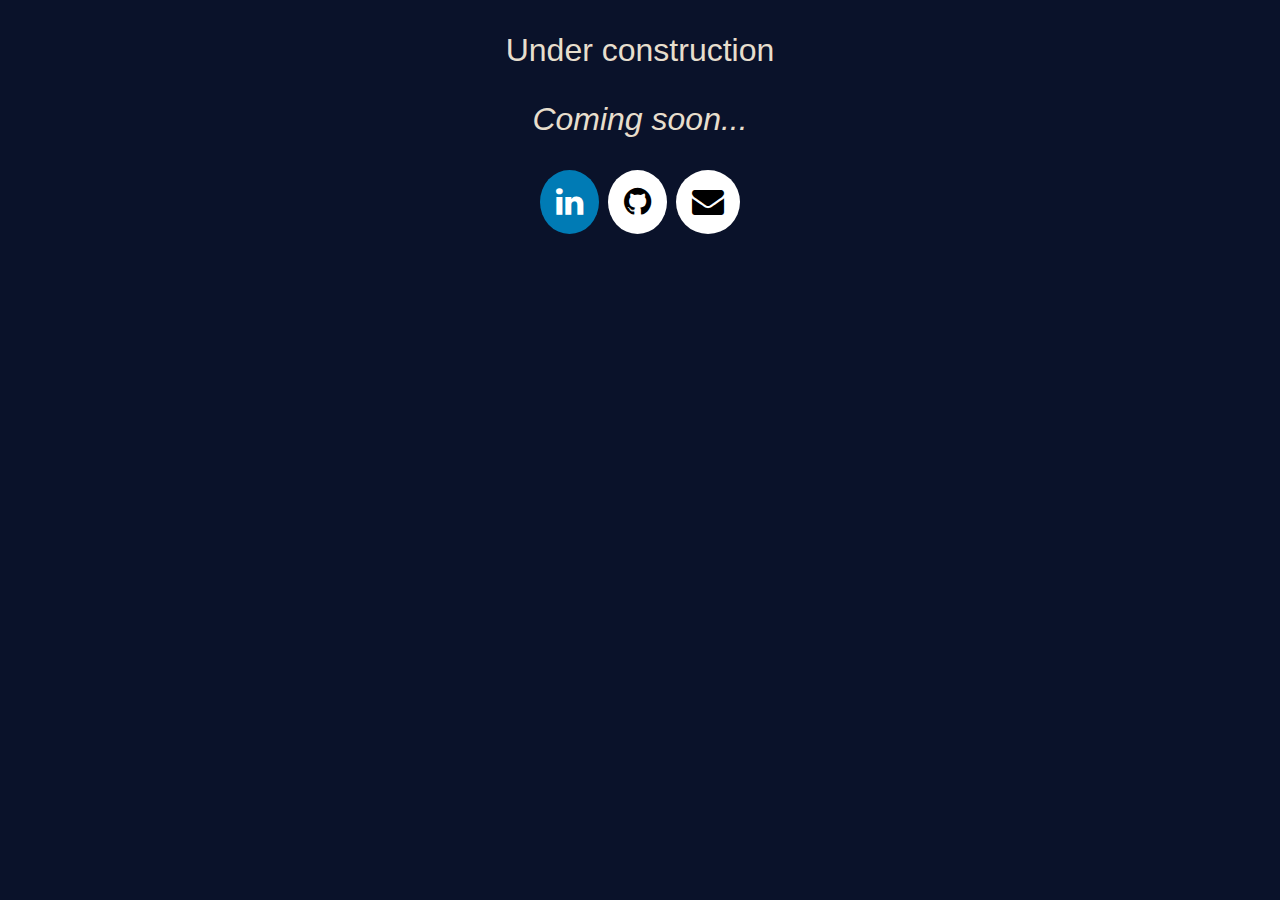
<file: maintenance.html>
<!DOCTYPE html>
<html>
    <head>
        <title>Stefan Lock</title>
        <link href="./resources/css/index.css" type="text/css" rel="stylesheet">
        <link rel="stylesheet" href="https://cdnjs.cloudflare.com/ajax/libs/font-awesome/4.7.0/css/font-awesome.min.css">
        <meta name="viewport" content="width=device-width, initial-scale=1.0">
    </head>
<body>
    <div id="maintenance">
        <p>Under construction</p>
        <p><em>Coming soon...</em></p>
        <a href="https://www.linkedin.com/in/stefan-lock-055aba64/" target="_blank"><i class="fa fa-linkedin"></i></a>
        <a href="https://github.com/StefanLock" target="_blank"><i class="fa fa-github"></i></a>
        <a href="https://github.com/StefanLock" target="_blank"><i class="fa fa-envelope"></i></a>
    </div>
</body>
</file>
<file: resources/css/index.css>
:root {
    --color-1: #0A122A;
    --color-2: #fbfaf8;
    --color-3: #698f3f;
    --color-4: #E7DECD;
  }


* {
    font-family: Verdana, sans-serif;
  }

  body {
    background-color: var(--color-1);
    margin: 0;
    color: var(--color-4);
  }

  #maintenance {
    background-color: var(--color-1);
    color: var(--color-4);
    margin: auto;
    width: 50%;
    font-size: 2em;
    text-align: center;
  }

  #navigation {
    width: 80%;
    margin: auto;
    background-color: var(--color-1);
    border-bottom-style: ridge;
    border-radius: 0px 0px 20px 20px;
    border-color: var(--color-2);
  }

  #navigation ul {
    text-align: center;
    list-style-type: none;
    margin: 0;
    padding: 10px;
    overflow: hidden;
  }
  
  #navigation li {
    display: inline;
    font-size: 1.25em;
    padding: 1em;
  }

  #navigation a {
    text-decoration: none;
    color: var(--color-4);
  }

  .banner {
    padding: 10px;
    align-items: center;
    text-align: center;
    margin-top: 5%;
  }

  .banner img {
    border-color: var(--color-2);
    border-style: solid;
    border-width: 0.25em;
    border-radius: 50%;
    max-width: 200px;
    max-height: 200px;
  }

  .banner h3 {
    font-size: 1.5em;
  }

.content {
  width: 100%;
}

.fa {
  text-decoration: none;
  border-radius: 50%;
}

.fa:hover {
    opacity: 0.7;
}

.fa-linkedin {
  background: #007bb5;
  color: white;
  padding: 0.5em;
}

.fa-github {
  background: white;
  color: black;
  padding: 0.5em;
}

.fa-envelope {
  background: white;
  color: black;
  padding: 0.5em;
}

.fa-python {
  background: white;
  color: black;
  padding: 1em;
}

.material-icons {
  padding: 0.25em;
}

#bio {
  color: var(--color-1);
  border-radius: 25px;
  margin-top: 2%;
  margin-bottom: 2%;
  background-color: var(--color-4);
  position: relative;
  width: 90%;
  left: 5%;
  right: 5%;
  text-align: center;
  box-shadow: 5px 10px var(--color-2);
}

#bio p {
  padding: 2em;
}

#techstack {
  color: var(--color-1);
  border-radius: 25px 0px 0px 25px;
  margin-top: 2%;
  margin-bottom: 2%;
  margin-left: 0;
  background-color: var(--color-4);
  position: relative;
  width: 80%;
  left: 20%;
  text-align: left;
  box-shadow: 5px 10px var(--color-2);
}

#techstack p {
  padding: 1em;
}

#tech_logos {
  display: grid;
  grid-template-columns: repeat(auto-fit, minmax(250px, 1fr));
  align-items: center;
  background-color: var(--color-4);
}

#tech_logos > * { /* Targets all direct children of #tech_logos (the grid items) */
  min-height: 50px; /* Set your desired minimum height here */
  margin: 10%;
}

#tech_logos img {
  width: 40%;
  height: 40%;
  display: block;
  margin-left: auto;
  margin-right: auto;
}

#projects {
  color: var(--color-1);
  border-radius: 25px 0px 0px 25px;
  margin-top: 2%;
  margin-bottom: 2%;
  background-color: var(--color-4);
  position: relative;
  width: 80%;
  left: 20%;
  text-align: left;
  box-shadow: 5px 10px var(--color-2);
}

#projects p {
  padding: 1em;
}

#project-cards {
  display: grid;
  grid-template-columns: repeat(auto-fit, minmax(250px, 1fr));
  padding: 10px;
  text-align: center;
}

/* Basic Card Styling */
.project-card {
  border: 1px solid var(--color-2);
  border-radius: 25px;
  padding: 5px;
  margin: 10px;
  cursor: pointer; /* Indicate clickable */
  box-shadow: 5px 10px var(--color-4);
}

/* Modal Styling */
.modal {
  display: none; /* Hidden by default */
  position: fixed; /* Stay in place */
  z-index: 1; /* Sit on top */
  left: 0;
  top: 0;
  width: 100%; /* Full width */
  height: 100%; /* Full height */
  overflow: auto; /* Enable scroll if needed */
  background-color: rgba(0,0,0,0.4); /* Black w/ opacity */
}

.modal-content {
  background-color: var(--color-1);
  color: var(--color-4);
  margin: 15% auto; /* 15% from the top and centered */
  padding: 20px;
  border: 1px solid var(--color-2);
  border-radius: 25px;
  width: 80%; /* Could be more or less */
  max-height: 80vh; /* Limit the max height */
  overflow-y: auto; /* Add vertical scroll */
}

.close {
  color: #aaa;
  float: right;
  font-size: 28px;
  font-weight: bold;
  cursor: pointer;
}

.modal img {
    max-width: 100%;
    height: auto;
}

#testimonials {
  color: var(--color-1);
  border-radius: 25px 0px 0px 25px;
  margin-top: 2%;
  margin-bottom: 2%;
  background-color: var(--color-4);
  position: relative;
  width: 80%;
  left: 20%;
  text-align: left;
  box-shadow: 5px 10px var(--color-2);
}

#testimonials p {
  padding: 2em;
}

#testimonials-grid {
  display: grid;
  grid-template-columns: repeat(auto-fit, minmax(250px, 1fr));
  align-items: center;
}

.testimonials-entry {
  margin: 2%;
  background-color: var(--color-4);
  color: var(--color-1);
  border-radius: 25px;
  text-align: center;
  padding: 2%;
}


/* Non-Browsers screens */

@media only screen and (max-width: 700px) {
  #navigation li {
    display: block;
  }

  #techstack {
    color: var(--color-1);
    border-radius: 25px;
    margin-top: 5%;
    margin-bottom: 5%;
    margin-left: 0;
    background-color: var(--color-4);
    position: relative;
    width: 80%;
    left: 10%;
    right: 10%;
    text-align: center;
    box-shadow: 5px 10px var(--color-2);
  }

  #tech_logos {
    display: grid;
    grid-template-columns: 1fr;
    align-items: center;
    background-color: var(--color-4);
  }

  #tech_logos img {
    width: 25%;
    height: auto;
    display: block;
    margin-left: auto;
    margin-right: auto;
  }

  #projects {
    color: var(--color-1);
    border-radius: 25px;
    margin-top: 5%;
    margin-bottom: 5%;
    background-color: var(--color-4);
    position: relative;
    width: 80%;
    left: 10%;
    right: 10%;
    text-align: center;
    box-shadow: 5px 10px var(--color-2);
  }

  #testimonials {
    color: var(--color-1);
    border-radius: 25px;
    margin-top: 5%;
    margin-bottom: 5%;
    background-color: var(--color-4);
    position: relative;
    width: 80%;
    left: 10%;
    right: 10%;
    text-align: center;
    box-shadow: 5px 10px var(--color-2);
  }

  #testimonials-grid {
    display: grid;
    grid-template-columns: 1fr;
    align-items: center;
  }
}

@media only screen and (max-width: 1500px) and (min-width: 700px) {
  #tech_logos {
    display: grid;
    grid-template-columns: 1fr 1fr 1fr;
    align-items: center;
    background-color: var(--color-4);
  }

  #tech_logos img {
    width: 30%;
    height: auto;
    display: block;
    margin-left: auto;
    margin-right: auto;
  }
}
</file>
